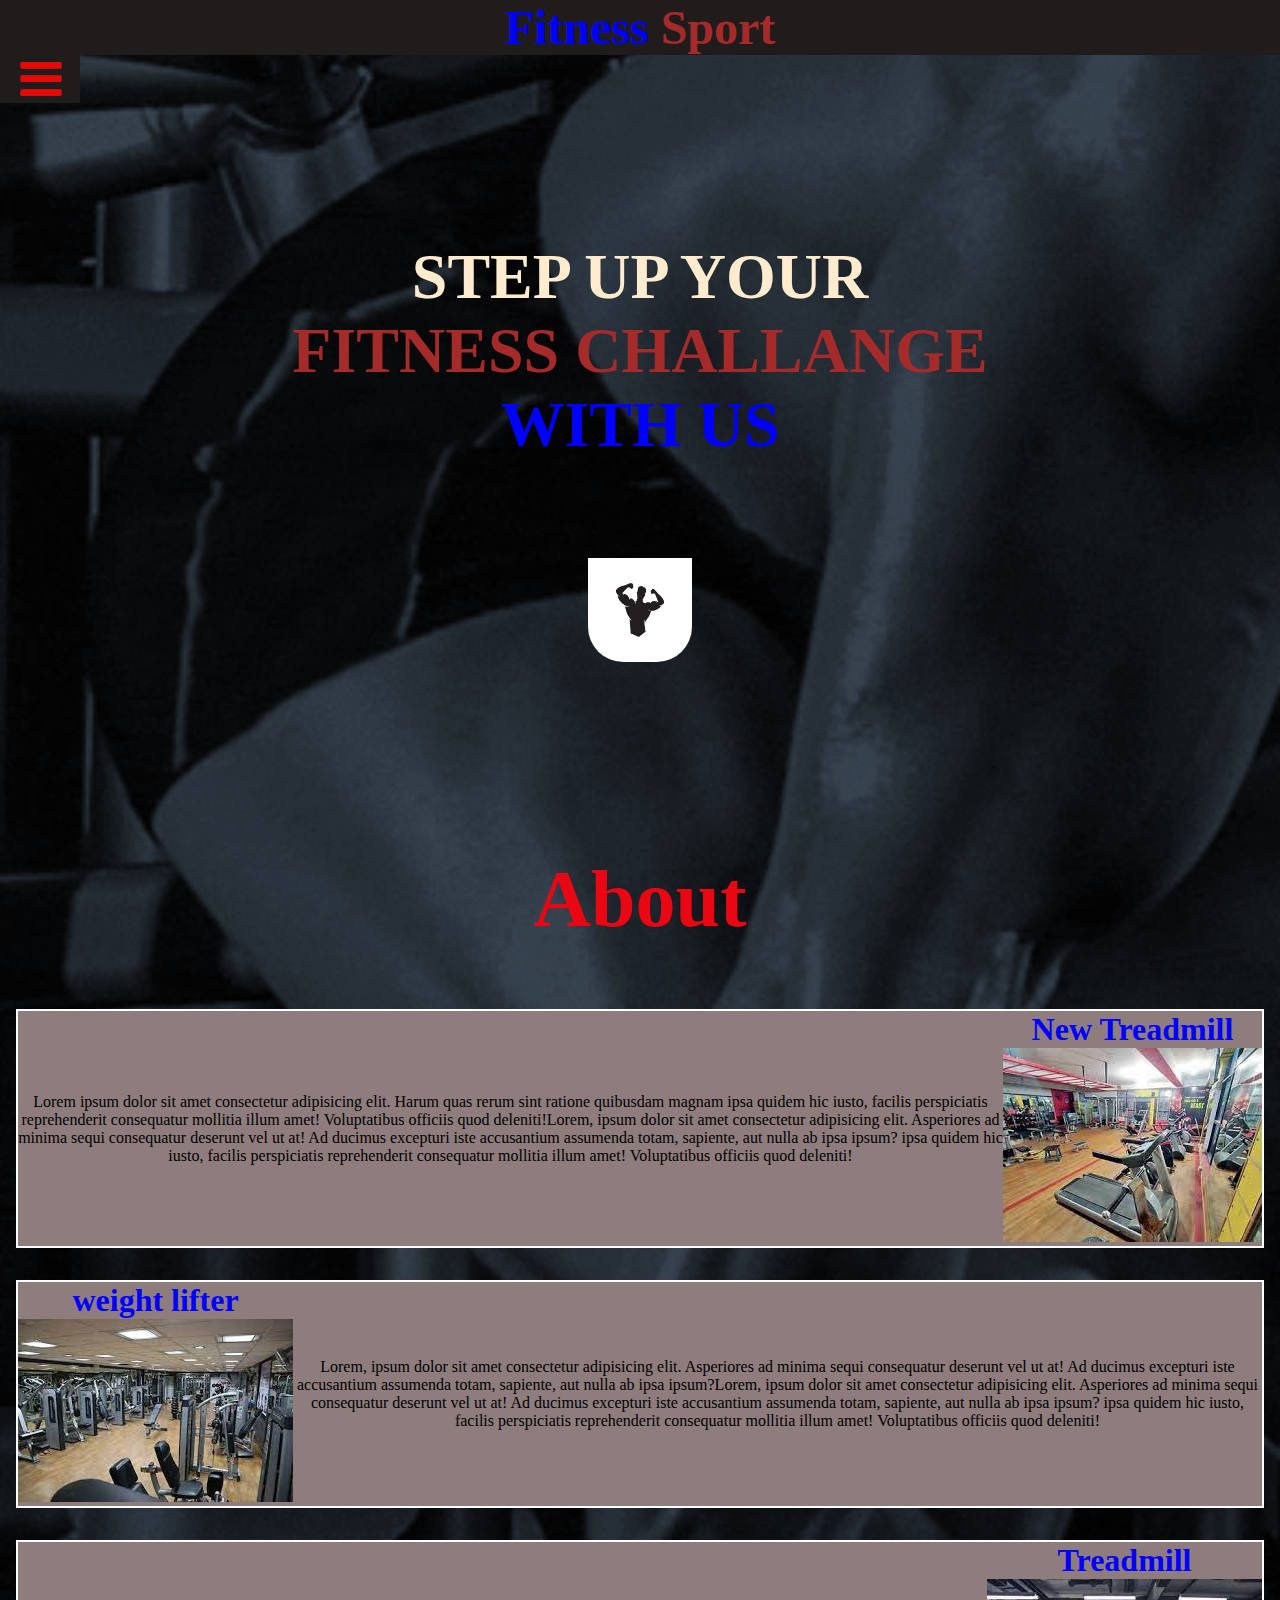
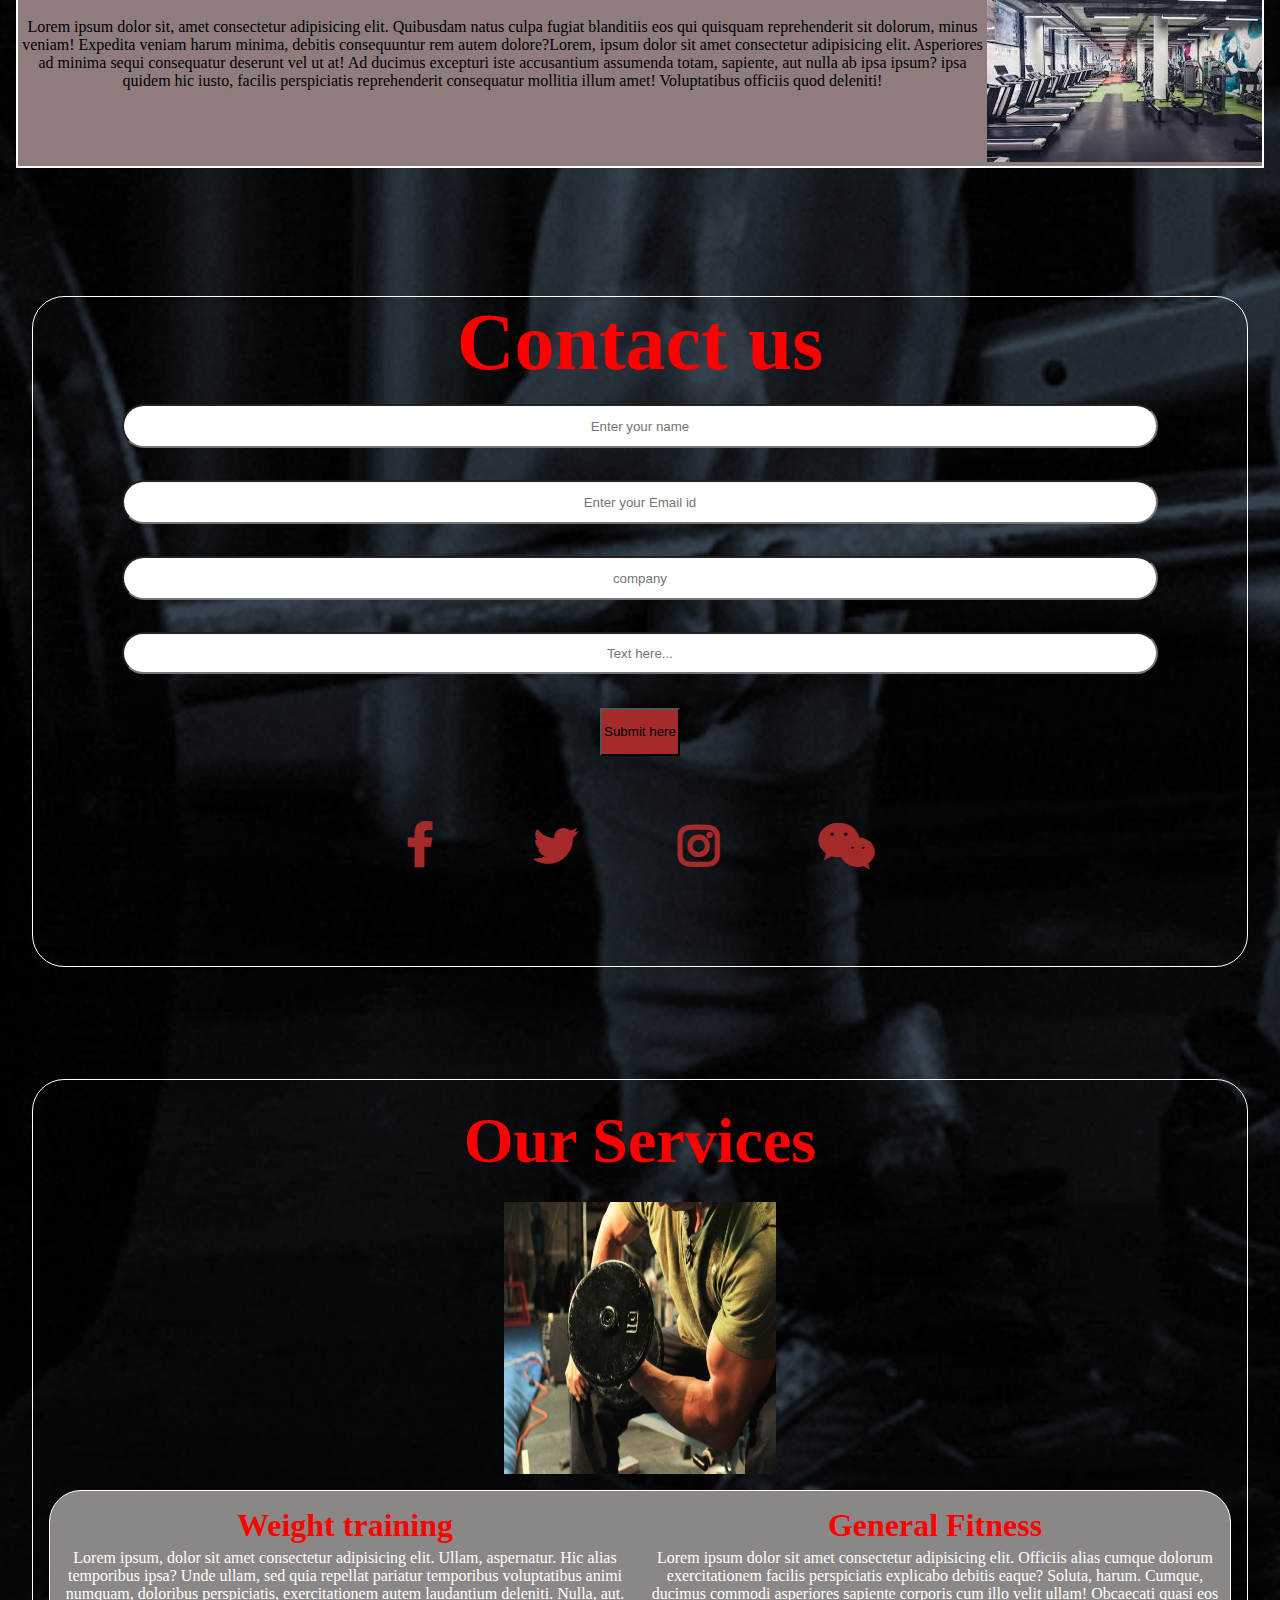
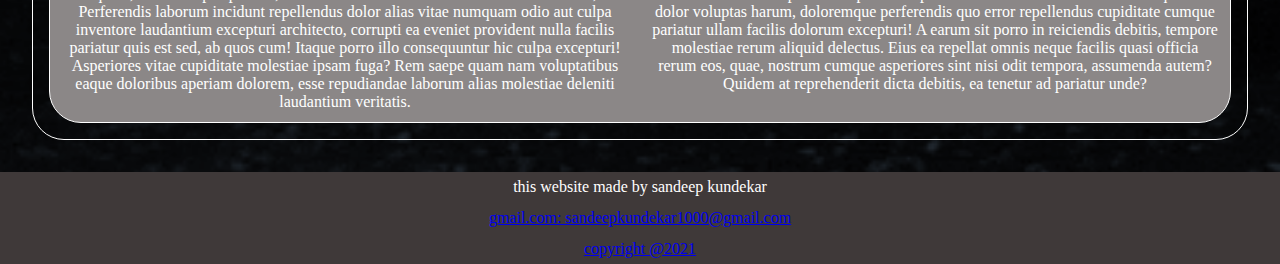
<file: index.html>
<!DOCTYPE html>
<html lang="en">

<head>
    <meta charset="UTF-8">
    <meta http-equiv="X-UA-Compatible" content="IE=edge">
    <meta name="viewport" content="width=device-width, initial-scale=1.0">
    <title>Document</title>
    <link rel="stylesheet" href="second project.css">
    <script src="second project.js"></script>
    <link rel="stylesheet" href="https://cdnjs.cloudflare.com/ajax/libs/font-awesome/4.7.0/css/font-awesome.min.css">
    <link rel="stylesheet" href="https://cdnjs.cloudflare.com/ajax/libs/font-awesome/4.7.0/css/font-awesome.min.css">
  <script src="C:\Users\Lenovo\Desktop\icons\fontawesome-free-5.15.3-web\css\"></script>
  
  <link rel="stylesheet" href="https://cdnjs.cloudflare.com/ajax/libs/font-awesome/4.7.0/css/font-awesome.min.css">
</head>

<body>
    <nav id="nav-bar">
        <div id="title"><span class="title1">Fitness</span><span class="title2"> Sport</span> </div>
        <div class="logo"> <i id="toggle" class="fa fa-bars"></i></div>
        <ul id="navbar" class="nav-list">
            <li class="nav-list-items"><a href="#login">LOGIN</a></li>
            <li class="nav-list-items"><a href="#home">HOME</a></li>
            <li class="nav-list-items"><a href="#about">ABOUT</a></li>
            <li class="nav-list-items"><a href="#contactus">CONTACT US</a></li>
            <li class="nav-list-items"><a href="#services">SERVICES</a></li>
        </ul>
    </nav>
    <div id="section">
        <div class="section-containt" id="home">
            <div class="line1">STEP UP YOUR</div>
            <div class="line2">FITNESS CHALLANGE</div>
            <div class="line3">WITH US</div>
        </div>
        <i class="fas fa-football-ball"></i>
        <img class="image" src="logo.jpg">




        <div id="about">
            <div class="about-title">About</div>

            <h1 class="t">New Treadmill</h1>

            <div class="about1">
                <div class="info1">Lorem ipsum dolor sit amet consectetur adipisicing elit. Harum quas rerum sint
                    ratione
                    quibusdam magnam ipsa quidem hic iusto, facilis perspiciatis reprehenderit consequatur mollitia
                    illum
                    amet! Voluptatibus officiis quod deleniti!Lorem, ipsum dolor sit amet consectetur adipisicing elit.
                    Asperiores ad minima sequi
                    consequatur deserunt vel ut at! Ad ducimus excepturi iste accusantium assumenda totam, sapiente, aut
                    nulla ab ipsa ipsum?
                    ipsa quidem hic iusto, facilis perspiciatis reprehenderit consequatur mollitia illum
                    amet! Voluptatibus officiis quod deleniti!
                </div>
                <div class="img1">
                    <h1 class="d1">New Treadmill</h1>
                    <img src="about1.jpg">
                </div>
            </div>




            <h1 class="t">weight lifter</h1>

            <div class="about2">
                <div class="img2">
                    <h1 class="d1">weight lifter</h1>

                    <img src="about2.jpg">
                </div>
                <div class="info2">Lorem, ipsum dolor sit amet consectetur adipisicing elit. Asperiores ad minima sequi
                    consequatur deserunt vel ut at! Ad ducimus excepturi iste accusantium assumenda totam, sapiente, aut
                    nulla ab ipsa ipsum?Lorem, ipsum dolor sit amet consectetur adipisicing elit. Asperiores ad minima
                    sequi
                    consequatur deserunt vel ut at! Ad ducimus excepturi iste accusantium assumenda totam, sapiente, aut
                    nulla ab ipsa ipsum?
                    ipsa quidem hic iusto, facilis perspiciatis reprehenderit consequatur mollitia illum
                    amet! Voluptatibus officiis quod deleniti!</div>

            </div>
            <h1 class="t">Treadmill</h1>

            <div class="about3">
                <div class="info3">Lorem ipsum dolor sit, amet consectetur adipisicing elit. Quibusdam natus culpa
                    fugiat
                    blanditiis eos qui quisquam reprehenderit sit dolorum, minus veniam! Expedita veniam harum minima,
                    debitis consequuntur rem autem dolore?Lorem, ipsum dolor sit amet consectetur adipisicing elit.
                    Asperiores ad minima sequi
                    consequatur deserunt vel ut at! Ad ducimus excepturi iste accusantium assumenda totam, sapiente, aut
                    nulla ab ipsa ipsum?
                    ipsa quidem hic iusto, facilis perspiciatis reprehenderit consequatur mollitia illum
                    amet! Voluptatibus officiis quod deleniti!</div>
                <div class="img3">
                    <h1 class="d1">Treadmill</h1>

                    <img src="about3.jpg">
                </div>

            </div>



            <div id="contactus">
                <form id="form" action="php file">
                    <label class="contact-lable">Contact us </label>
                    <div>
                        <input type="text" name="name" placeholder="Enter your name">
                    </div>
                    <div>
                        <input type="email" name="emali" placeholder="Enter your Email id">
                    </div>
                    <div>
                        <input type="text" name="company" placeholder="company">
                    </div>
                    <div>
                        <input type="textarea" name="texthere" placeholder="Text here...">
                    </div>
                    <div><button>Submit here</button></div>
                    <a href="https://facebook.com" class="fa fa-facebook"></a>
                    <a href="https://twitter.com" class="fa fa-twitter"></a>
                    <a href="https://instagram.com" class="fa fa-instagram"></a>
                    <a href="https://wechat.com" class="fa fa-wechat"></a>



            </div>
            </form>
        </div>

        <div id="services">
            <div class="services-lable">
                <h1>Our Services</h1>

                <div class="services-img"><img src="services1.jpg"></div>
                <div class="services-info">
                    <div class="services-info1">
                        <h1>Weight training</h1>
                        <p>Lorem ipsum, dolor sit amet consectetur adipisicing elit. Ullam, aspernatur. Hic alias
                            temporibus ipsa? Unde ullam, sed quia repellat pariatur temporibus voluptatibus animi
                            numquam, doloribus perspiciatis, exercitationem autem laudantium deleniti.
                            Nulla, aut. Perferendis laborum incidunt repellendus dolor alias vitae numquam odio aut
                            culpa inventore laudantium excepturi architecto, corrupti ea eveniet provident nulla facilis
                            pariatur quis est sed, ab quos cum!
                            Itaque porro illo consequuntur hic culpa excepturi! Asperiores vitae cupiditate molestiae
                            ipsam fuga? Rem saepe quam nam voluptatibus eaque doloribus aperiam dolorem, esse
                            repudiandae laborum alias molestiae deleniti laudantium veritatis.</p>
                    </div>
                    <div class="services-info2">
                        <h1>General Fitness</h1>
                        <p>Lorem ipsum dolor sit amet consectetur adipisicing elit. Officiis alias cumque dolorum
                            exercitationem facilis perspiciatis explicabo debitis eaque? Soluta, harum. Cumque, ducimus
                            commodi asperiores sapiente corporis cum illo velit ullam!
                            Obcaecati quasi eos dolor voluptas harum, doloremque perferendis quo error repellendus
                            cupiditate cumque pariatur ullam facilis dolorum excepturi! A earum sit porro in reiciendis
                            debitis, tempore molestiae rerum aliquid delectus.
                            Eius ea repellat omnis neque facilis quasi officia rerum eos, quae, nostrum cumque
                            asperiores sint nisi odit tempora, assumenda autem? Quidem at reprehenderit dicta debitis,
                            ea tenetur ad pariatur unde?</p>
                    </div>
                </div>


            </div>

        </div>
        <div id="footer">
            <p>this website made by sandeep kundekar</p>
            <p><a href="htpps://gamil.com">gmail.com: sandeepkundekar1000@gmail.com </p>
                <p>copyright @2021</p>
        </div>


        <!-- html for about page -->











































<!-- javascript for this html -->
        <script>
            let a = document.getElementById('toggle').addEventListener('click', function run() {
                let b = document.getElementById('navbar')
                if (b.style.display == "none") {
                    b.style.display = "block"
                }
                else {
                    b.style.display = "none"
                }
            });
        </script>
</body>

</html>
</file>
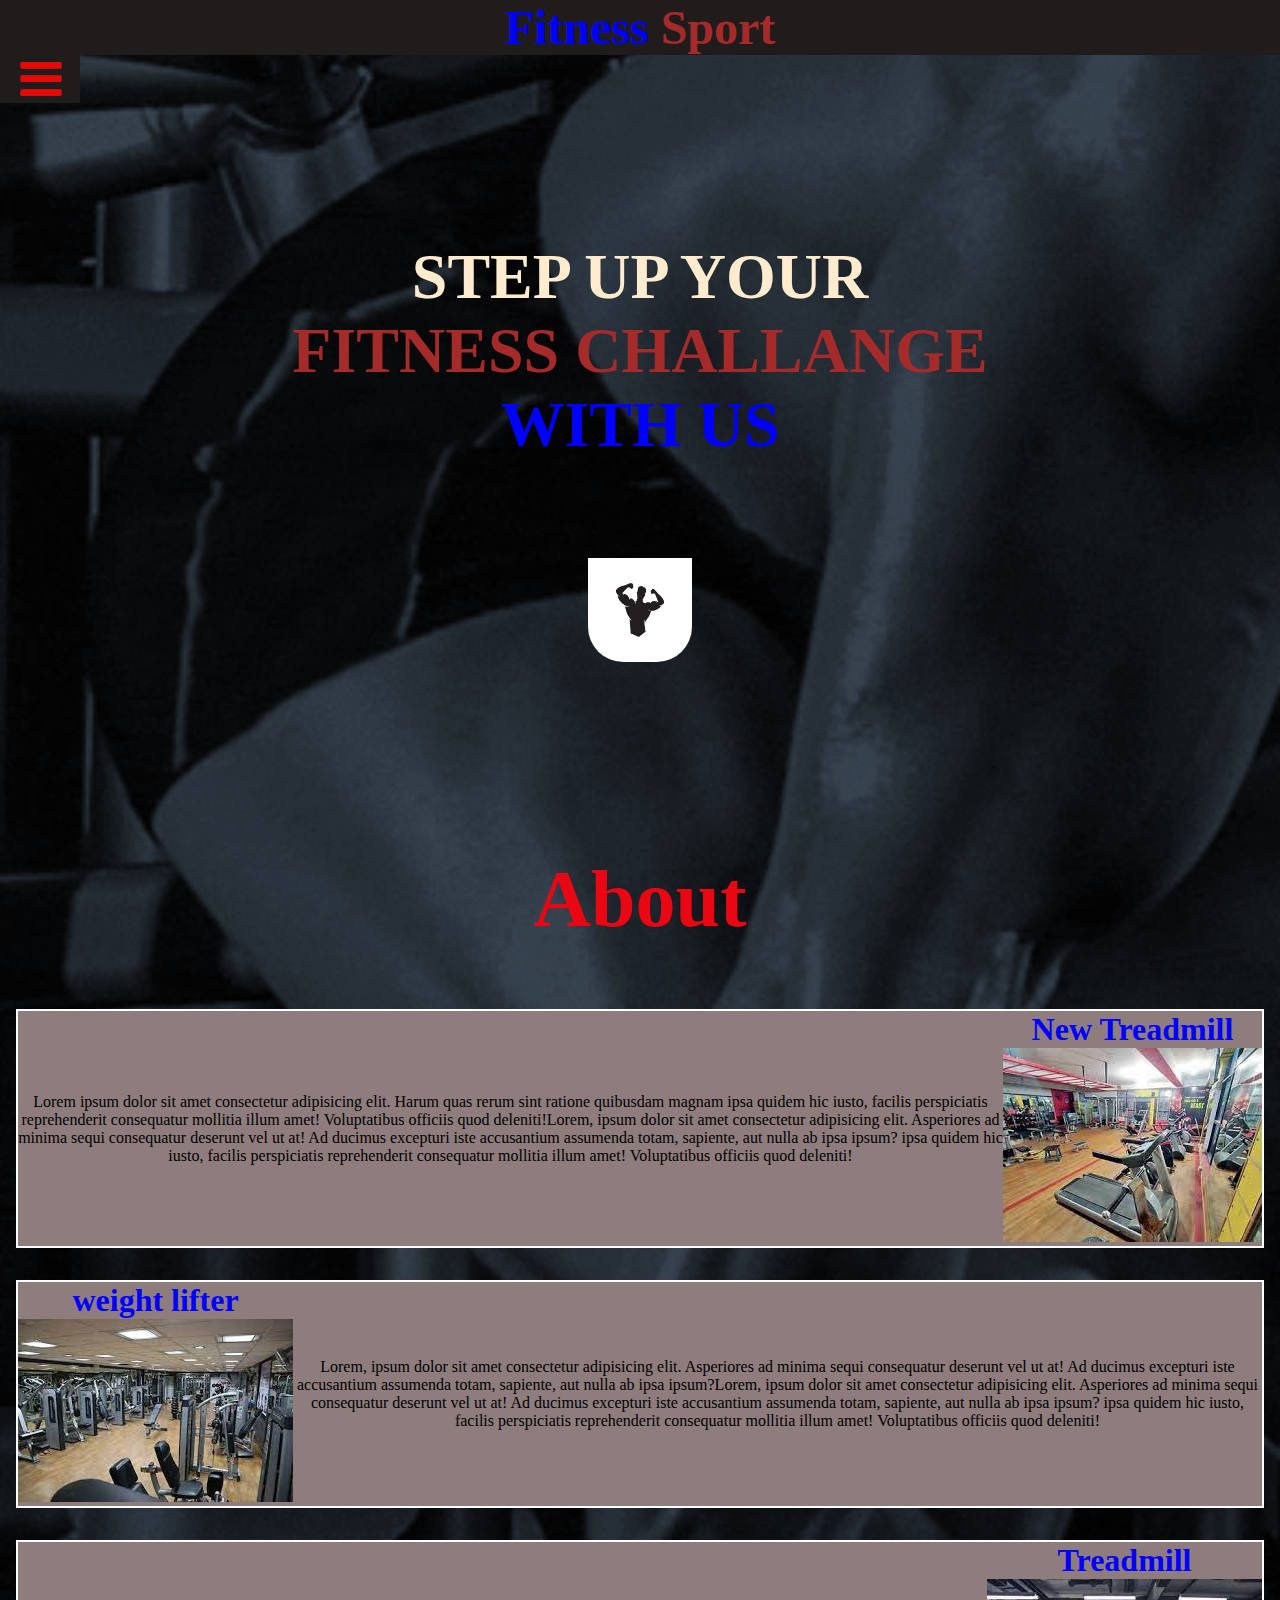
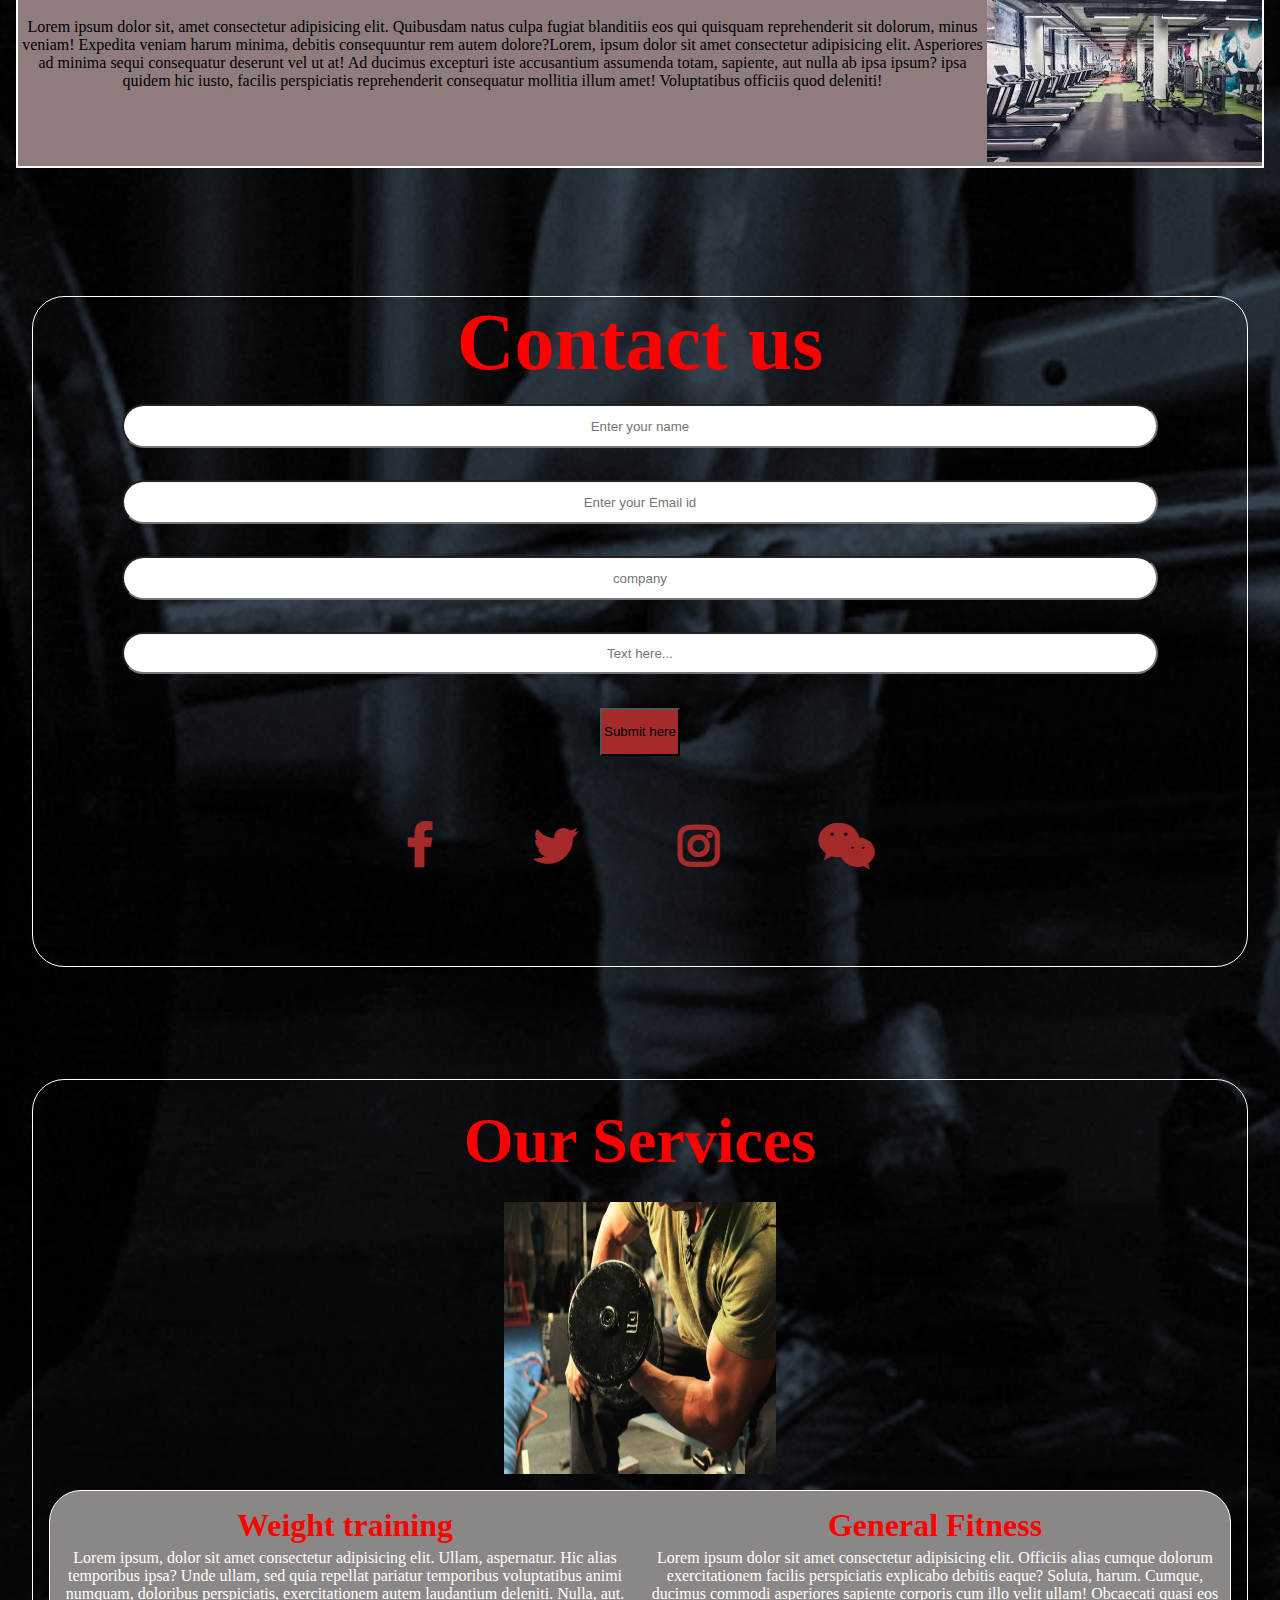
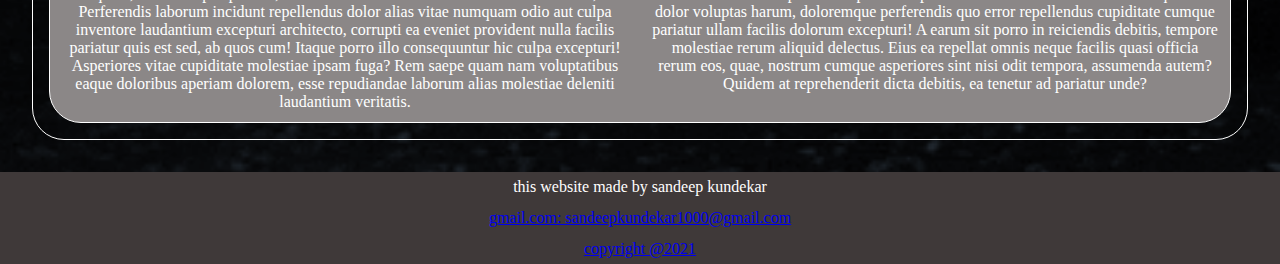
<file: second project.html>
<!DOCTYPE html>
<html lang="en">

<head>
    <meta charset="UTF-8">
    <meta http-equiv="X-UA-Compatible" content="IE=edge">
    <meta name="viewport" content="width=device-width, initial-scale=1.0">
    <title>Document</title>
    <link rel="stylesheet" href="second project.css">
    <script src="second project.js"></script>
    <link rel="stylesheet" href="https://cdnjs.cloudflare.com/ajax/libs/font-awesome/4.7.0/css/font-awesome.min.css">
    <link rel="stylesheet" href="https://cdnjs.cloudflare.com/ajax/libs/font-awesome/4.7.0/css/font-awesome.min.css">
  <script src="C:\Users\Lenovo\Desktop\icons\fontawesome-free-5.15.3-web\css\"></script>
  
  <link rel="stylesheet" href="https://cdnjs.cloudflare.com/ajax/libs/font-awesome/4.7.0/css/font-awesome.min.css">
</head>

<body>
    <nav id="nav-bar">
        <div id="title"><span class="title1">Fitness</span><span class="title2"> Sport</span> </div>
        <div class="logo"> <i id="toggle" class="fa fa-bars"></i></div>
        <ul id="navbar" class="nav-list">
            <li class="nav-list-items"><a href="#login">LOGIN</a></li>
            <li class="nav-list-items"><a href="#home">HOME</a></li>
            <li class="nav-list-items"><a href="#about">ABOUT</a></li>
            <li class="nav-list-items"><a href="#contactus">CONTACT US</a></li>
            <li class="nav-list-items"><a href="#services">SERVICES</a></li>
        </ul>
    </nav>
    <div id="section">
        <div class="section-containt" id="home">
            <div class="line1">STEP UP YOUR</div>
            <div class="line2">FITNESS CHALLANGE</div>
            <div class="line3">WITH US</div>
        </div>
        <i class="fas fa-football-ball"></i>
        <img class="image" src="logo.jpg">




        <div id="about">
            <div class="about-title">About</div>

            <h1 class="t">New Treadmill</h1>

            <div class="about1">
                <div class="info1">Lorem ipsum dolor sit amet consectetur adipisicing elit. Harum quas rerum sint
                    ratione
                    quibusdam magnam ipsa quidem hic iusto, facilis perspiciatis reprehenderit consequatur mollitia
                    illum
                    amet! Voluptatibus officiis quod deleniti!Lorem, ipsum dolor sit amet consectetur adipisicing elit.
                    Asperiores ad minima sequi
                    consequatur deserunt vel ut at! Ad ducimus excepturi iste accusantium assumenda totam, sapiente, aut
                    nulla ab ipsa ipsum?
                    ipsa quidem hic iusto, facilis perspiciatis reprehenderit consequatur mollitia illum
                    amet! Voluptatibus officiis quod deleniti!
                </div>
                <div class="img1">
                    <h1 class="d1">New Treadmill</h1>
                    <img src="about1.jpg">
                </div>
            </div>




            <h1 class="t">weight lifter</h1>

            <div class="about2">
                <div class="img2">
                    <h1 class="d1">weight lifter</h1>

                    <img src="about2.jpg">
                </div>
                <div class="info2">Lorem, ipsum dolor sit amet consectetur adipisicing elit. Asperiores ad minima sequi
                    consequatur deserunt vel ut at! Ad ducimus excepturi iste accusantium assumenda totam, sapiente, aut
                    nulla ab ipsa ipsum?Lorem, ipsum dolor sit amet consectetur adipisicing elit. Asperiores ad minima
                    sequi
                    consequatur deserunt vel ut at! Ad ducimus excepturi iste accusantium assumenda totam, sapiente, aut
                    nulla ab ipsa ipsum?
                    ipsa quidem hic iusto, facilis perspiciatis reprehenderit consequatur mollitia illum
                    amet! Voluptatibus officiis quod deleniti!</div>

            </div>
            <h1 class="t">Treadmill</h1>

            <div class="about3">
                <div class="info3">Lorem ipsum dolor sit, amet consectetur adipisicing elit. Quibusdam natus culpa
                    fugiat
                    blanditiis eos qui quisquam reprehenderit sit dolorum, minus veniam! Expedita veniam harum minima,
                    debitis consequuntur rem autem dolore?Lorem, ipsum dolor sit amet consectetur adipisicing elit.
                    Asperiores ad minima sequi
                    consequatur deserunt vel ut at! Ad ducimus excepturi iste accusantium assumenda totam, sapiente, aut
                    nulla ab ipsa ipsum?
                    ipsa quidem hic iusto, facilis perspiciatis reprehenderit consequatur mollitia illum
                    amet! Voluptatibus officiis quod deleniti!</div>
                <div class="img3">
                    <h1 class="d1">Treadmill</h1>

                    <img src="about3.jpg">
                </div>

            </div>



            <div id="contactus">
                <form id="form" action="php file">
                    <label class="contact-lable">Contact us </label>
                    <div>
                        <input type="text" name="name" placeholder="Enter your name">
                    </div>
                    <div>
                        <input type="email" name="emali" placeholder="Enter your Email id">
                    </div>
                    <div>
                        <input type="text" name="company" placeholder="company">
                    </div>
                    <div>
                        <input type="textarea" name="texthere" placeholder="Text here...">
                    </div>
                    <div><button>Submit here</button></div>
                    <a href="https://facebook.com" class="fa fa-facebook"></a>
                    <a href="https://twitter.com" class="fa fa-twitter"></a>
                    <a href="https://instagram.com" class="fa fa-instagram"></a>
                    <a href="https://wechat.com" class="fa fa-wechat"></a>



            </div>
            </form>
        </div>

        <div id="services">
            <div class="services-lable">
                <h1>Our Services</h1>

                <div class="services-img"><img src="services1.jpg"></div>
                <div class="services-info">
                    <div class="services-info1">
                        <h1>Weight training</h1>
                        <p>Lorem ipsum, dolor sit amet consectetur adipisicing elit. Ullam, aspernatur. Hic alias
                            temporibus ipsa? Unde ullam, sed quia repellat pariatur temporibus voluptatibus animi
                            numquam, doloribus perspiciatis, exercitationem autem laudantium deleniti.
                            Nulla, aut. Perferendis laborum incidunt repellendus dolor alias vitae numquam odio aut
                            culpa inventore laudantium excepturi architecto, corrupti ea eveniet provident nulla facilis
                            pariatur quis est sed, ab quos cum!
                            Itaque porro illo consequuntur hic culpa excepturi! Asperiores vitae cupiditate molestiae
                            ipsam fuga? Rem saepe quam nam voluptatibus eaque doloribus aperiam dolorem, esse
                            repudiandae laborum alias molestiae deleniti laudantium veritatis.</p>
                    </div>
                    <div class="services-info2">
                        <h1>General Fitness</h1>
                        <p>Lorem ipsum dolor sit amet consectetur adipisicing elit. Officiis alias cumque dolorum
                            exercitationem facilis perspiciatis explicabo debitis eaque? Soluta, harum. Cumque, ducimus
                            commodi asperiores sapiente corporis cum illo velit ullam!
                            Obcaecati quasi eos dolor voluptas harum, doloremque perferendis quo error repellendus
                            cupiditate cumque pariatur ullam facilis dolorum excepturi! A earum sit porro in reiciendis
                            debitis, tempore molestiae rerum aliquid delectus.
                            Eius ea repellat omnis neque facilis quasi officia rerum eos, quae, nostrum cumque
                            asperiores sint nisi odit tempora, assumenda autem? Quidem at reprehenderit dicta debitis,
                            ea tenetur ad pariatur unde?</p>
                    </div>
                </div>


            </div>

        </div>
        <div id="footer">
            <p>this website made by sandeep kundekar</p>
            <p><a href="htpps://gamil.com">gmail.com: sandeepkundekar1000@gmail.com </p>
                <p>copyright @2021</p>
        </div>


        <!-- html for about page -->











































<!-- javascript for this html -->
        <script>
            let a = document.getElementById('toggle').addEventListener('click', function run() {
                let b = document.getElementById('navbar')
                if (b.style.display == "none") {
                    b.style.display = "block"
                }
                else {
                    b.style.display = "none"
                }
            });
        </script>
</body>

</html>
</file>
<file: second project.css>
*
{
    padding: 0px;
    margin: 0px;
}
body
{
  flex-direction: column;
}
#nav-bar /*styling nav-bar*/
{
flex-direction: column;
position: relative;
position:fixed;
width: 100%;
}
#nav-bar::before /*giving background color to nav bar*/
{
    background: rgb(65, 50, 50);
    content: " ";
    position: absolute;
    top: 0;
    height: 100%;
    width: 100%;
    z-index: -1;
    opacity: .6;
}

#toggle /*styling logo*/
{
    font-size: 3rem;
color: rgb(231, 8, 8);
position: fixed;
width: 5rem;
align-items: center;
display: flex;
justify-content: center;
background-color: rgb(32, 28, 28);
position: absolute;
}
.nav-list
{
  flex-direction: column;
}
.nav-list li
{
  list-style: none;
}
.nav-list a  /*styling nav-list items*/
{ 
  font-size: 1.6rem;
    margin-top: 2.5rem;
  text-decoration: none;
  display: block;
  padding: 1rem;
  flex-direction: column;
  text-align: center;
  color: aliceblue;
}
.nav-list a:hover  /*adding hover effect to navlist items*/
{
    background: rgb(20, 16, 17);
}
.nav-list{
    display: none;
}
#title
{  /*styling to main title*/
  background-color: rgb(32, 28, 28);
  color: white;
  text-align: center;
  font-size: 3rem;
font-weight: bolder;
}
.title1 /*giving color to title1 ,fitness*/
{
  color: blue;
}
.title2
{ /*giving color to title 2 ,sport*/
  color: brown;
} 
/*adding media query for the title , fitness sport*/
@media (max-width:600px) {
  #title
  {
    font-size: 2rem;
  }
  #toggle
  {
    width: 3rem;
    font-size: 2rem;
  }
  
}
@media (max-width:740px) {
  .nav-list a 
  {
    font-size: 1rem;
    margin-top: 1.7rem;
    padding: .7rem;
  }
}
    

/*section part*/


#section
{    /*adding background image to section part*/
  background: url('sectionbg.jpg') no-repeat center center/cover;
  width: 100%;
  height: 100%;
 z-index: -1;
 overflow: hidden;
}
.section-containt /*styling section containt bar*/
{
  padding-top: 15rem;
  text-align: center;
}
.line1  /*styling text in side the section bar*/
{
  font-size: 4rem;
  color: blanchedalmond;
  font-weight: bolder;
  
}
.line2  /*styling text in side the section bar*/
{
  font-size: 4rem;
  color: brown;
  font-weight: bolder
}
.line3  /*styling text in side the section bar*/
{
  font-size: 4rem;
  color: blue;
  font-weight: bolder;

}

.image  /*styling imgae inside the section*/
{
  width: 6.5rem;
  height: 6.5rem;
  margin: auto;
  display: flex;
  justify-content: center;
  border-radius: 2.2rem;
  z-index: 1;
  padding-top: 3rem;
  margin-top: 3rem;
  margin-bottom: 7rem;
}

   





/*adding media query to section bar after 750px screen resolution*/

@media (max-width:750px) {

  .line1
{
  font-size: 2.7rem;
  color: blanchedalmond;
}
.line2
{
  font-size: 2.7rem;
  color: brown;
}
.line3
{
  font-size: 2.7rem;
  color: blue;
}
.image
{
  width: 4.5rem;
  height: 4.5rem;
  margin-top: 2rem;
 
}
}







/*adding media query to section bar after 500px screen resolution*/

@media (max-width:500px) {

  .line1
{
  font-size: 1.4rem;
  color: blanchedalmond;
}
.line2
{
  font-size: 1.4rem;
  color: brown;
}
.line3
{
  font-size: 1.4rem;
  color: blue;
}
}

   






/*now styling about par in the section bar*/

#about /*styling about part*/
{
display: flex;
flex-direction: column;
justify-content: center;
width: 100%;
height: 100%;
padding-top: 5rem;
}
.about1 /*styling info1 and img1*/
{ 
  display: flex;
  border: solid white 2px;
  background-color: rgb(143, 125, 125);
  margin: 1rem;
  
}
.about1:hover  /*adding hover property on about box 1*/
{
  box-shadow: white  16px 16px 16px ;

}
.about2 /*styling info2 and img2*/
{
  display: flex;
  border: solid white 2px;
  background-color: rgb(143, 125, 125);
  margin: 1rem;
}
.about2:hover  /*adding hover property on about box 2*/
{
  box-shadow: white  16px 16px 16px ;
  
}
.about3 /*styling info3 and img3*/
{
  display: flex;
  border: solid white 2px;
  background-color: rgb(143, 125, 125);
  margin: 1rem;
}
.about3:hover /*adding hover property on about box 3*/
{
  box-shadow: white  16px 16px 16px ;
  
}

.about-title/*styling about heading*/
{
  color: rgb(233, 7, 19);
  font-size: 5rem;
  text-align: center;
  font-weight: bolder;
  margin-bottom: 3rem;
}



.info1  /*styling info of the about1*/
{
  text-align: center;
  display: flex;
  align-items: center;

}
.info2 /*styling info of the about2*/
{
  text-align: center;
  display: flex;
  align-items: center;

}
.info3 /*styling info of the about3*/
{
  text-align: center;
  display: flex;
  align-items: center;

}

.img1 /*styling img in the about1*/
{
  height: 100%;
}
.img2  /*styling img in the about2*/
{
  height: 100%;
}
.img3  /*styling img in the about3*/
{
  height: 100%;
}

.d1  /*displaying none in the media query*/
{
  text-align: center;
  display: flex;
  justify-content: center;
  color: blue;
}
.t
{  /*displaying block in the media query*/
  display: none;
}

@media (max-width:750px) {  /*applying media query for screen 750px*/
  .about1
  {
    flex-direction: column;
    justify-content: center;
    text-align: center;
  }
  .about2
  {
flex-direction: column;
justify-content: center;
text-align: center;
  }
  .about3
  {
flex-direction: column;
justify-content: center;
text-align: center;
  }
  .d1
{
  display: none;
}
.t
{
  text-align: center;
  display: flex;
  justify-content: center;
  color: blue;
}
.about-title
{
  font-size: 3.4rem;
}


} /*applying media query for screen 350px*/
@media (max-width:350px) {
  .img1
{
  height: 100%;
}
.img2
{
  height: 100%;
}
.img3
{
  height: 100%;
}

  
}
     




/*styling to contact us section part*/


#contactus /*styling contactus part*/
{
  flex-direction: column;
  width: 100%;
  height: 100%;
  margin: auto;
  align-items: center;
  text-align: center;
  margin-top: 5rem;
  margin-bottom: 3rem;
}
.contact-lable /*styling contact us lable*/
{
  font-size: 5rem;
  font-weight: bolder;
  color: red;

}  /*styling contact us form*/
#form
{
  border: solid white 1px;
margin: 2rem;
border-radius: 2rem;
}

input[type="text"]/*styling inputs of the form items*/
{
  width:85%;
  height: 2.5rem;
  text-align: center;
  border-radius: 2rem;
  margin: 1rem;
  outline: none;
}
input[type="text"]:hover
{
  width: 90%;
  height: 3rem;
}

input[type="email"]  /*styling inputs of the form items*/
{
  width:85%;
  height: 2.5rem;
  text-align: center;
  border-radius: 2rem;
  margin: 1rem;
  outline: none;
}
input[type="email"]:hover
{
  width: 90%;
  height: 3rem;
}

input[type="textarea"]  /*styling inputs of the form items*/
{
  width:85%;
  height: 2.4rem;
  text-align: center;
  border-radius: 2rem;
  margin: 1rem;
  outline: none;
}
input[type="textarea"]:hover
{
  width: 90%;
  height: 3rem;
}
#form button  /*styling submit here button*/
{
  width: 5rem;
  height: 3rem;
  background-color: brown;
  margin: 1.1rem;
}  
#form button:hover
{
  width: 5.4rem;
  height: 3.2rem;
  background-color: blue;
}

 #form a  /*styling contac us icons*/
 {
   text-decoration: none;
   font-size: 3rem;
   font-weight: bolder;
   margin: 3rem;
   color: brown;
   margin-bottom: 6rem;
 }
 @media(max-width:550px)
 {
  .contact-lable /*styling contact us lable*/
  {
    font-size: 2.6rem;
    font-weight: bolder;
    color: brown;
  
  } 
  
 #form a  
 {
   font-size: 1.8rem;
 }
 }




/*styling services part*/
 #services
 {
   border: solid white 1px;
   margin: 2rem;
   border-radius: 2rem;
 }
 .services-lable >h1 /*styling services heading*/
 {
   color: red;
   font-weight: bolder;
   font-size: 4rem;
   text-align: center;
   margin: 1.5rem;
 }


.services-info /*stylinhg services info block */
{
  border: solid white 1px;
  border-radius: 2rem;
  display: flex;
  margin: 1rem;
  background-color: rgb(139, 135, 135);
}
.services-info1 /*styling services info 1  in to block*/

{
  width: 50%;
  height: 100%;
  color: white;
  text-align: center;
  border-radius: 2rem;
  margin:.7rem;
}
.services-info2 /*styling services info 2 in a block*/
{
  width: 50%;
  height: 100%;
  color: white;
  text-align: center;
  border-radius: 2rem;
  margin:.7rem;
}
.services-img img   /*styling img in services section part*/
{
  width: 17rem;
  height: 17rem;
  display: flex;
  text-align: center;
  margin: auto;
  align-items: center;
  justify-content: center;
}


.services-info2>h1  /*styling services info 1 heading*/
  {
    margin: 5px;
    color: red;
  }

  .services-info1>h1 /*styling services info 2 heading*/
  {
  margin: 5px;
  color: red;
  }
  .services-img img:hover
  {
    box-shadow: wheat 8px 8px 8px 8px ;
  }
@media (max-width:700px) {

  .services-info1 p 
  {
      font-size: .7rem;
  }
  .services-info2 p 
  {
      font-size: .7rem;
  }
  .services-info2>h1
  {
    font-size: 1.3rem;
  }
  .services-info1 >h1 
  {
    font-size: 1.3rem;
  }
  .services-img img
  {
    width: 10rem;
    height: 10rem;
  }
  .services-lable >h1 
  {
    font-size: 2rem;
  }
}



@media (max-width:470px) {

  .services-info1 p 
  {
      font-size: .3rem
  }
  .services-info2 p 
  {
      font-size: .3rem;
  }
  .services-info2>h1
  {
    font-size: .7rem;
  }
  .services-info1 >h1 
  {
    font-size: .7rem;
  }
  .services-img img
  {
    width: 6rem;
    height: 6rem;
  }
}


#footer
{
  background-color: rgb(63, 57, 57);
  text-align: center;
  color: white;
}
#footer p{
padding:.4rem
}
</file>
